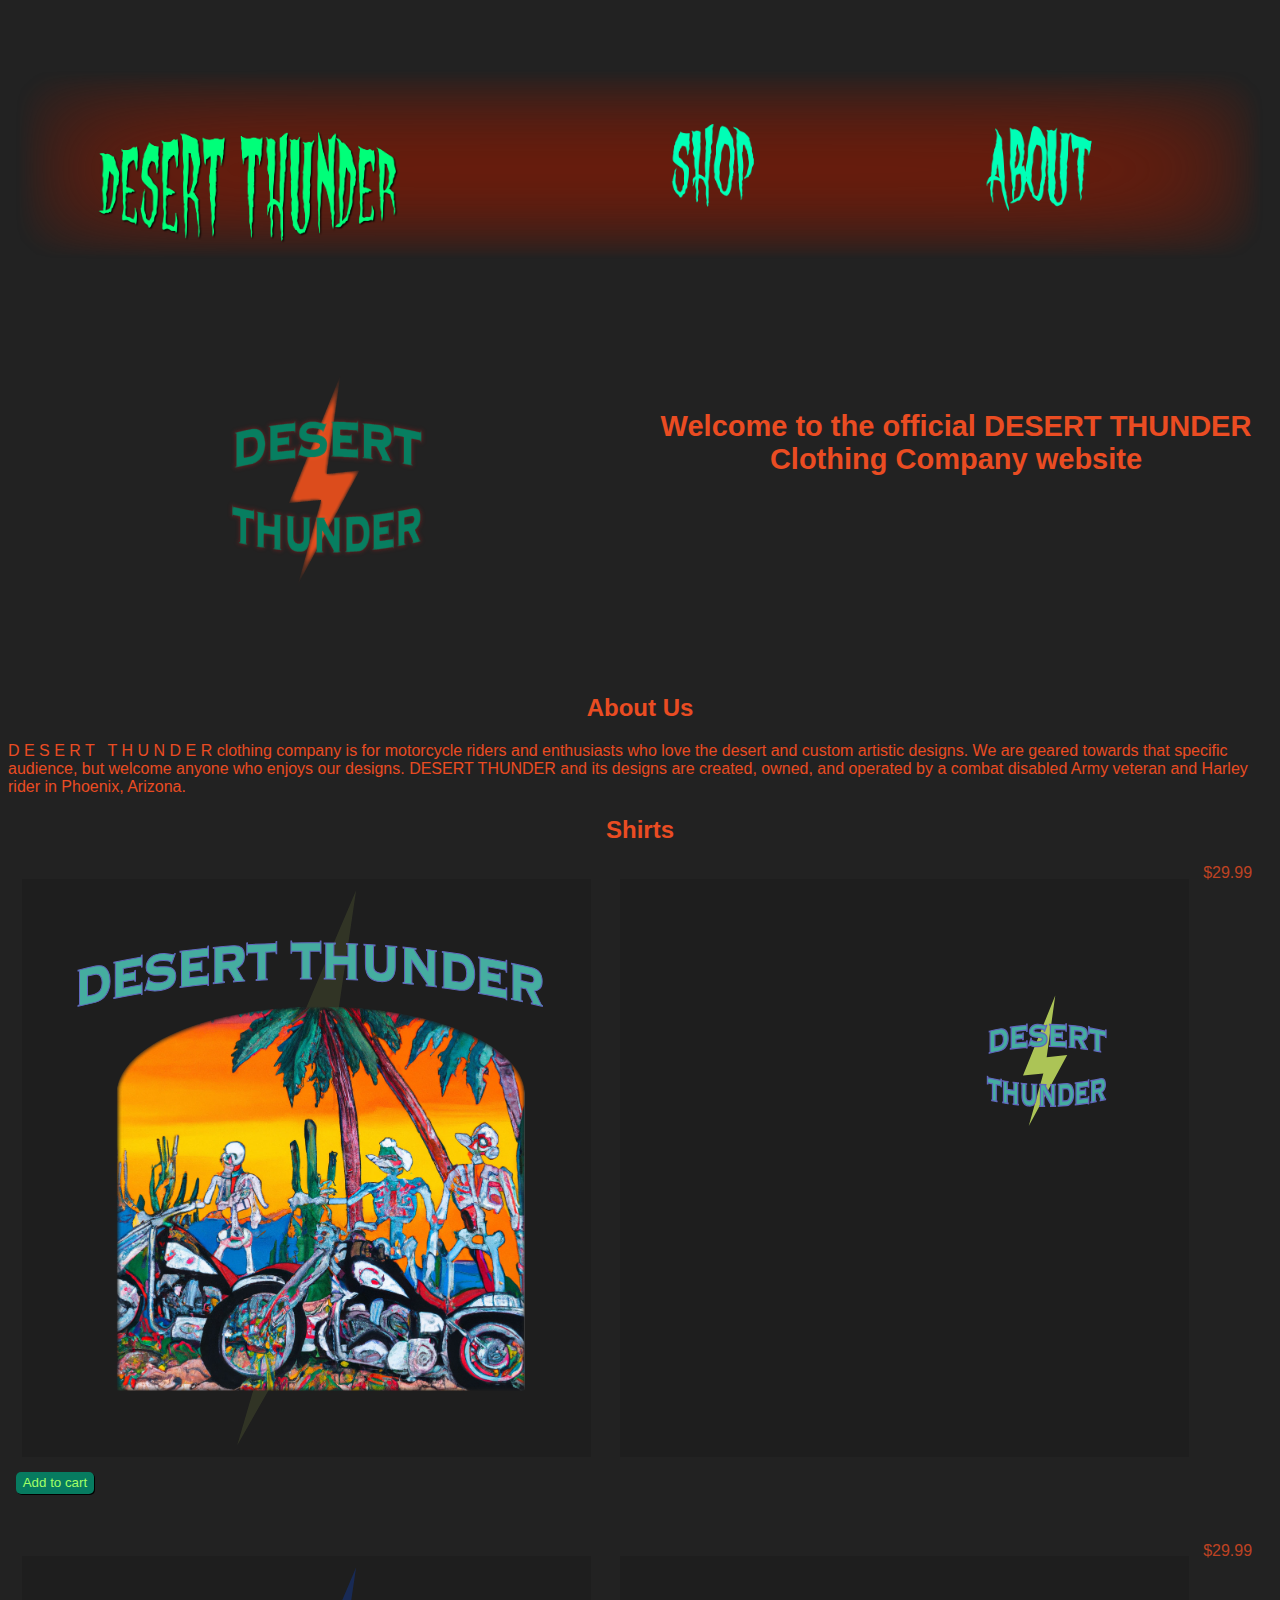
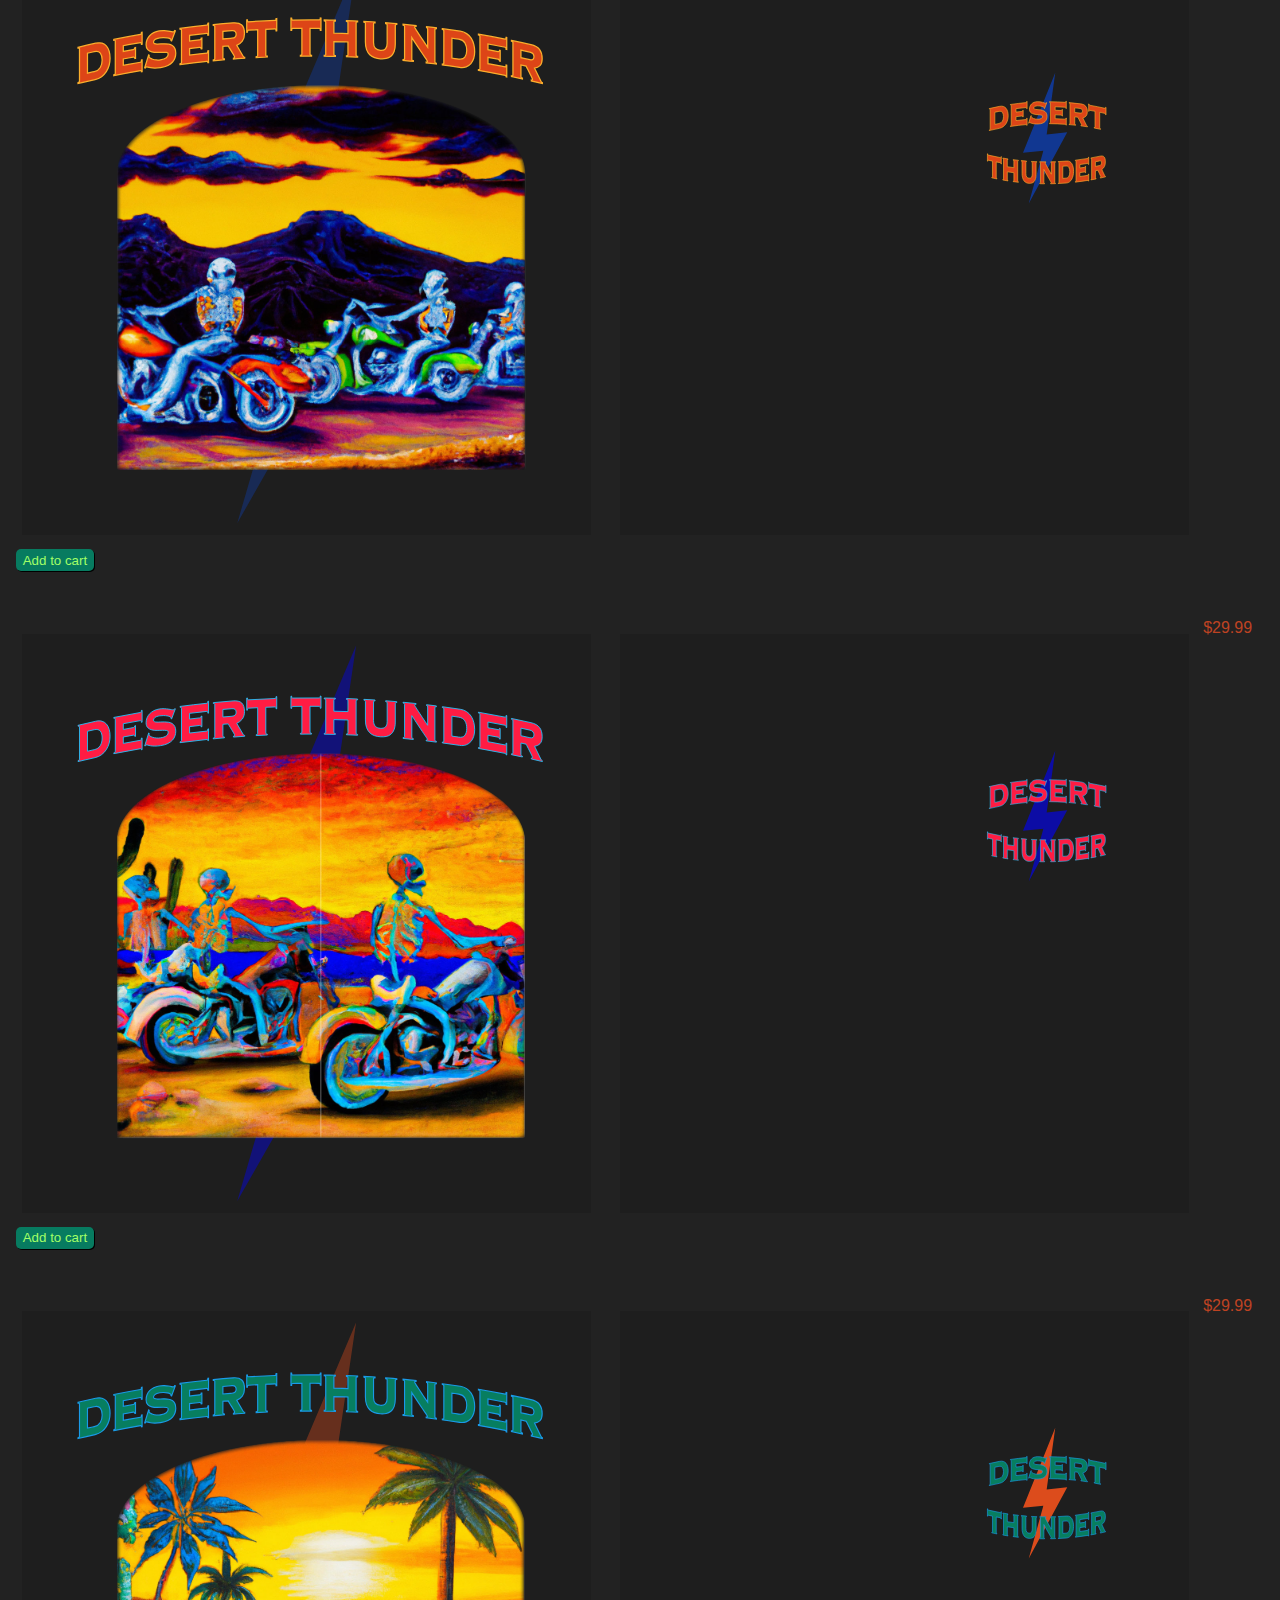
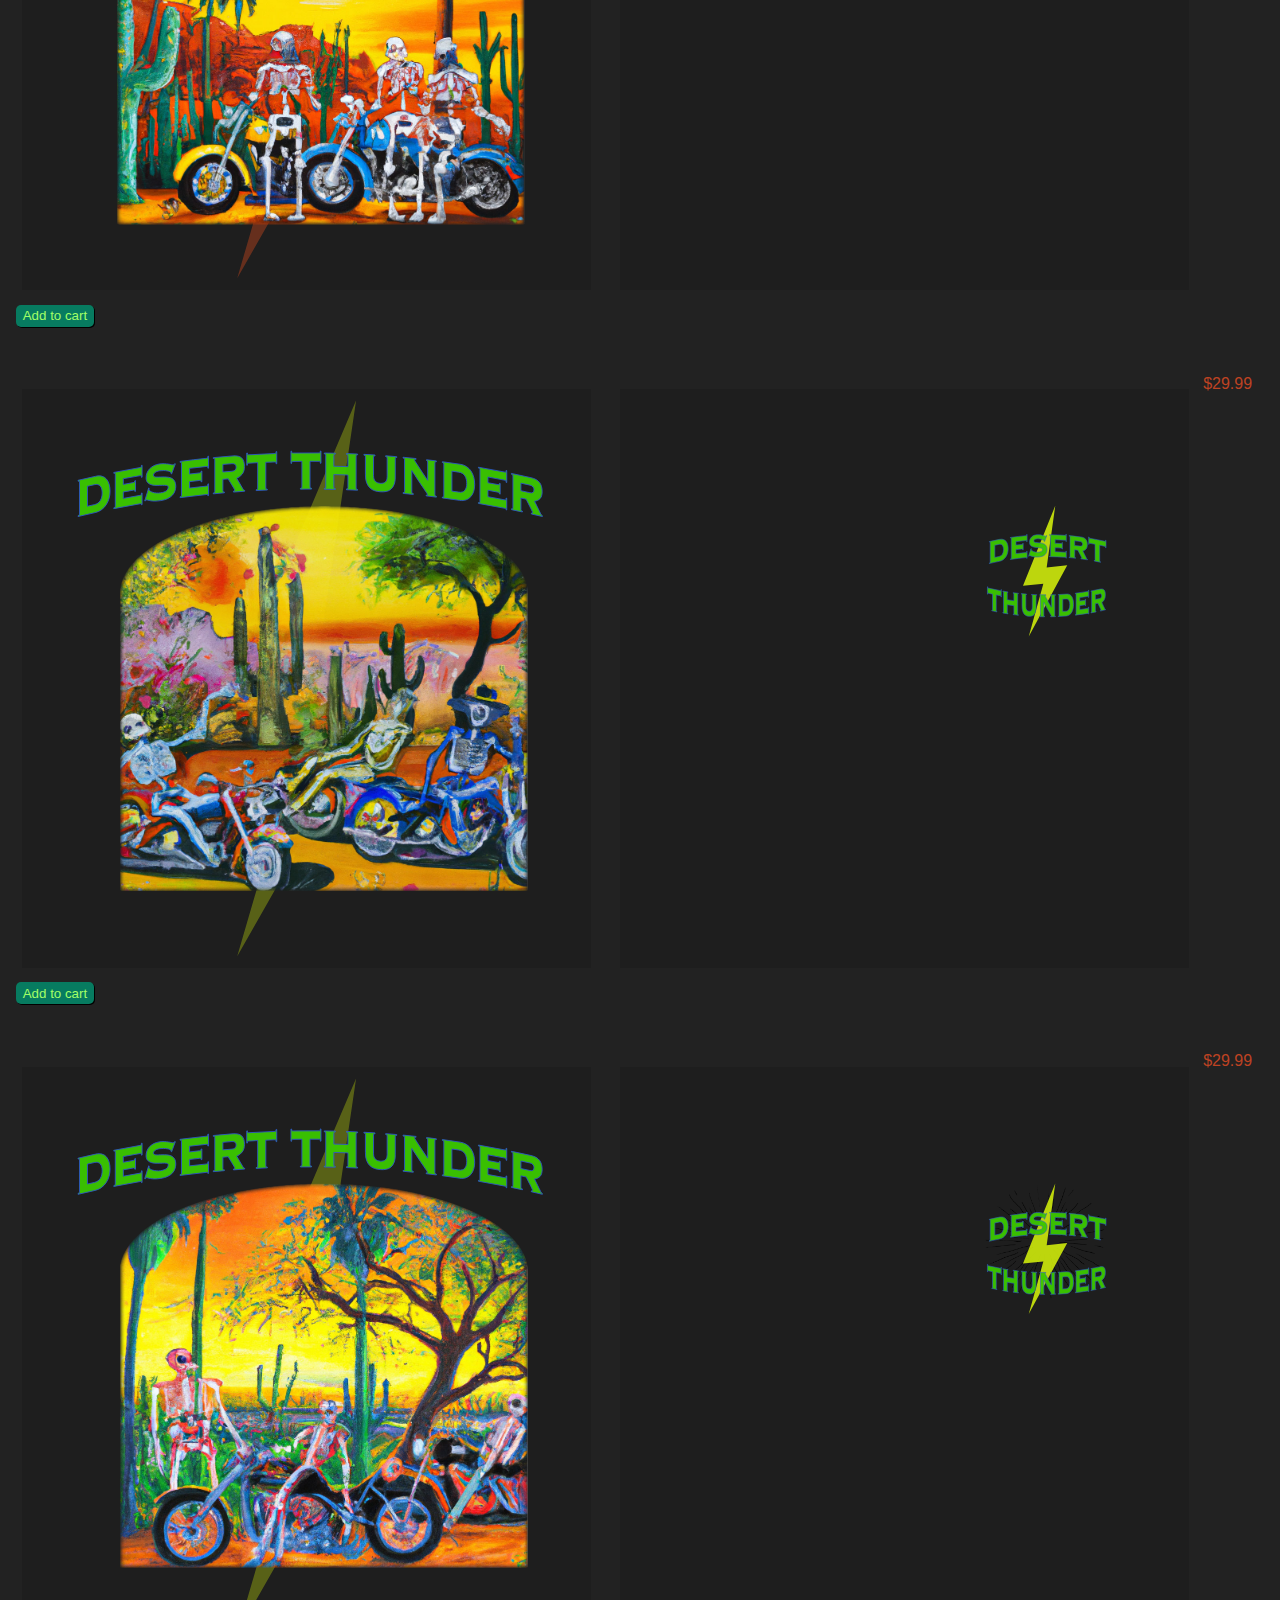
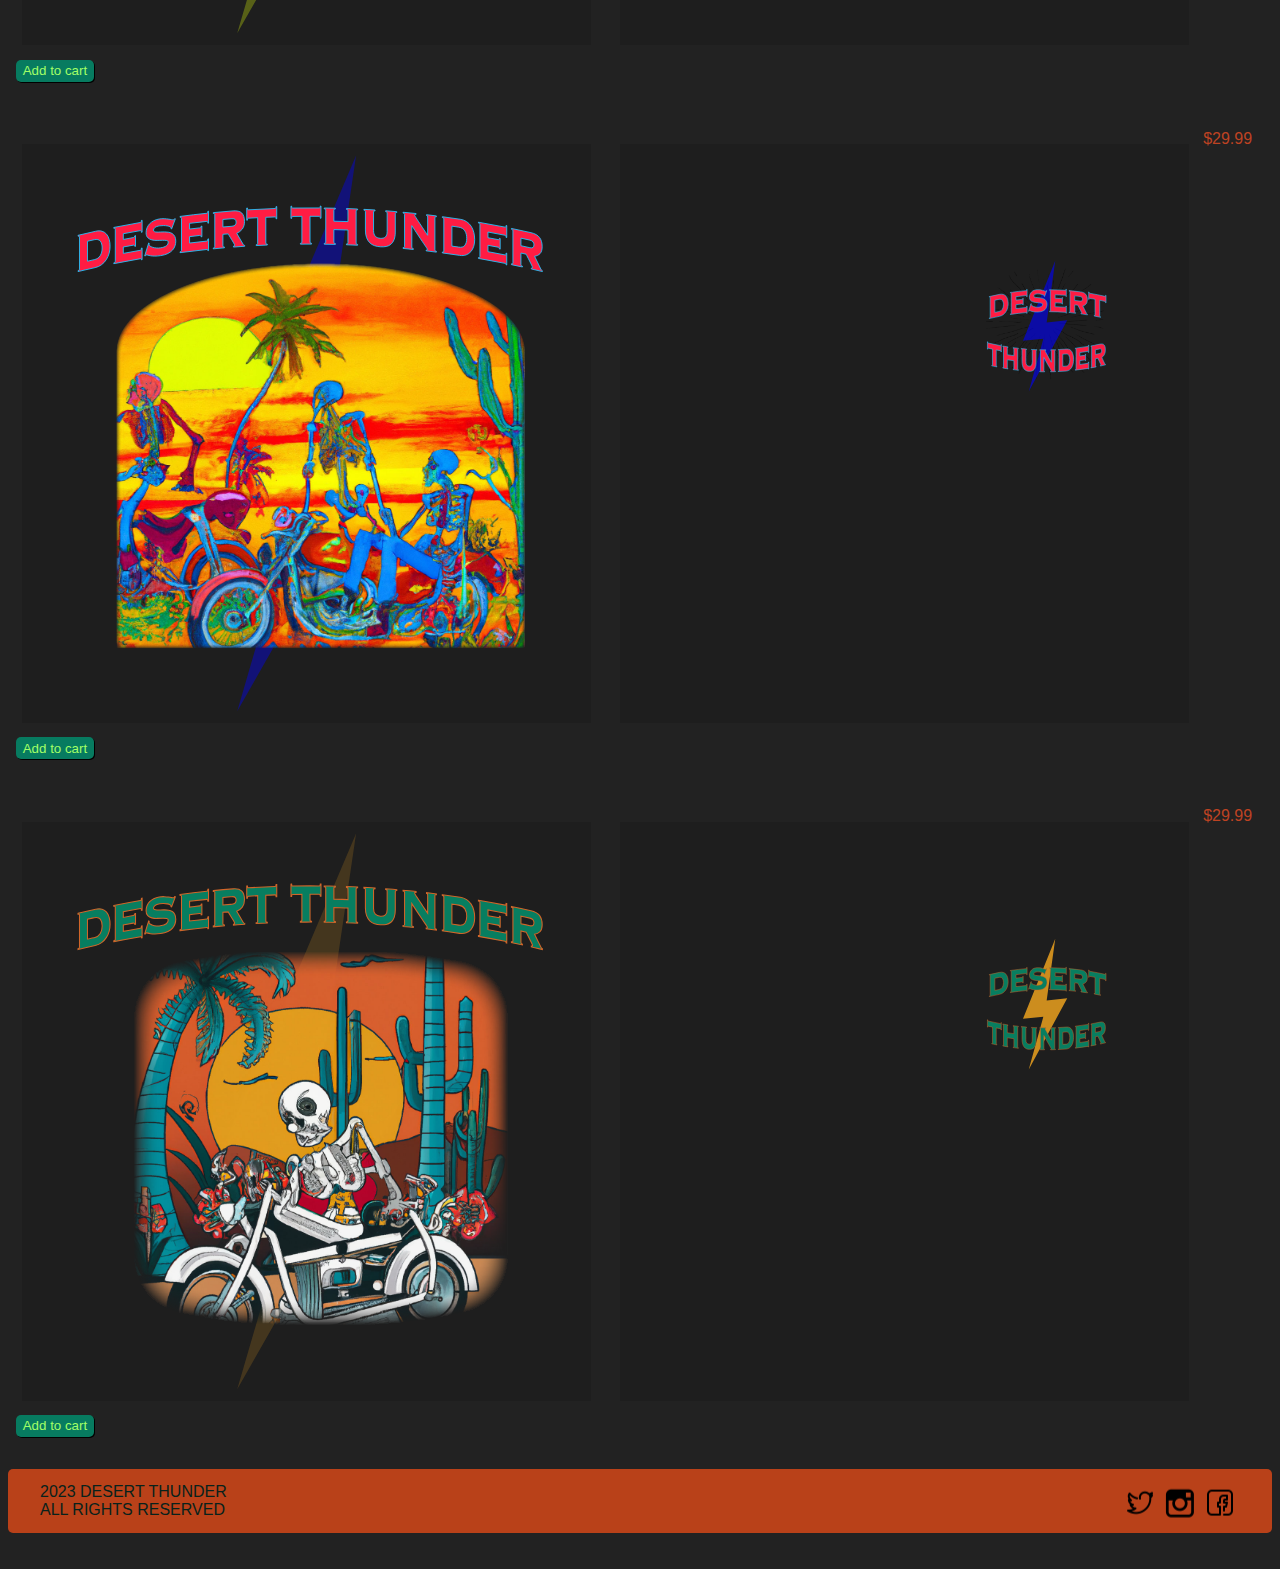
<file: index.html>
<!DOCTYPE html>
<html lang="en">
    <head>
        <meta charset="utf-8">
        <meta name="viewport" content="width=device-width, initial-scale=1">
        <meta name="author" content="Justin Curtsinger">
        <meta name="description" content="DESERT THUNDER Clothing Company is the number one source of quality merchandise for people who love riding motorcycles in the desert. Veteran owned and operated in Arizona">
        <meta name="keywords" content="harley davidson, motorcycles, shirts, clothing, apparel, rider, desert, USA, American, veteran">
        <title>DESERT THUNDER CLOTHING COMPANY | Clothing for those who love riding in the desert sun</title>
        <link rel="icon" type="image/png" href="images/bolt.png">
        <link rel="stylesheet" href="styles.css">
    </head>

    <body>
        <header>
            <div id="navbar">
                <nav>
                    <a href="#home"><img src="images/textLogo.png" alt="DESERT THUNDER logo"></a>
                    <a href="shop.html"><img src="images/shopText.png" alt="SHOP"></a>
                    <a href="about.html"><img src="images/aboutText.png" alt="ABOUT"></a>
                </nav>
            </div>
        </header>

        <main id="main">
            <h1>Welcome to the official DESERT&nbsp;THUNDER Clothing Company website</h1>
            <section id="home">
                <img src="images/logo.png" alt="DESERT THUNDER logo">
            </section>

            <section id="about">
                <h2>About Us</h2>
                <p><span>D E S E R T &nbsp; T H U N D E R</span> clothing company is for motorcycle riders and enthusiasts who love the desert and custom artistic designs. We are geared towards that specific audience, but welcome anyone who enjoys our designs. DESERT THUNDER and its designs are created, owned, and operated by a combat disabled Army veteran and Harley rider in Phoenix, Arizona.</p>
            </section>

            <section id="shirts">
                <h2>Shirts</h2>
                <div class="shirt">
                    <div><img src="ShirtDesigns/DT1.svg" alt="Shirt 1 Back"></div>
                    <div><img src="ShirtDesigns/DT1front.svg" alt="Shirt 1 Front"></div>
                    <div id="info"><p>$29.99</p><button>Add to cart</button type="submit"></div>
                </div>

                <div class="shirt">
                    <div><img src="ShirtDesigns/DT2.svg" alt="Shirt 2 Back"></div>
                    <div><img src="ShirtDesigns/DT2front.svg" alt="Shirt 2 Front"></div>
                    <div id="info"><p>$29.99</p><button type="submit">Add to cart</button></div>
                </div>

                <div class="shirt">
                    <div><img src="ShirtDesigns/DT3-1.svg" alt="Shirt 3 Back"></div>
                    <div><img src="ShirtDesigns/DT3front.svg" alt="Shirt 3 Front"></div>
                    <div id="info"><p>$29.99</p><button>Add to cart</button type="submit"></div>
                </div>

                <div class="shirt">
                    <div><img src="ShirtDesigns/DT4.svg" alt="Shirt 4 Back"></div>
                    <div><img src="ShirtDesigns/DT4front.svg" alt="Shirt 4 Front"></div>
                    <div id="info"><p>$29.99</p><button>Add to cart</button type="submit"></div>
                </div>

                <div class="shirt">
                    <div><img src="ShirtDesigns/DT5.svg" alt="Shirt 5 Back"></div>
                    <div><img src="ShirtDesigns/DT5front.svg" alt="Shirt 5 Front"></div>
                    <div id="info"><p>$29.99</p><button>Add to cart</button type="submit"></div>
                </div>

                <div class="shirt">
                    <div><img src="ShirtDesigns/DT6.svg" alt="Shirt 6 Back"></div>
                    <div><img src="ShirtDesigns/DT6front.svg" alt="Shirt 6 Front"></div>
                    <div id="info"><p>$29.99</p><button>Add to cart</button type="submit"></div>
                </div>

                <div class="shirt">
                    <div><img src="ShirtDesigns/DT7.svg" alt="Shirt 7 Back"></div>
                    <div><img src="ShirtDesigns/DT7front.svg" alt="Shirt 7 Front"></div>
                    <div id="info"><p>$29.99</p><button>Add to cart</button type="submit"></div>
                </div>

                <div class="shirt">
                    <div><img src="ShirtDesigns/DT8.svg" alt="Shirt 8 Back"></div>
                    <div><img src="ShirtDesigns/DT8front.svg" alt="Shirt 8 Front"></div>
                    <div id="info"><p>$29.99</p><button>Add to cart</button type="submit"></div>
                </div>
                <!-- Repeat the above divs for each shirt design -->
            </section>
        </main>

        <footer>
            <p>2023 DESERT THUNDER <br> ALL RIGHTS RESERVED</p>
            <a href="facebook.com"><img src="images/FBicon.png"></a>
            <a href="instagram.com"><img src="images/instaIcon.png"></a>
            <a href="twitter.com"><img src="images/twitterIcon.png"></a>
        </footer>
    </body>
</html>
</file>
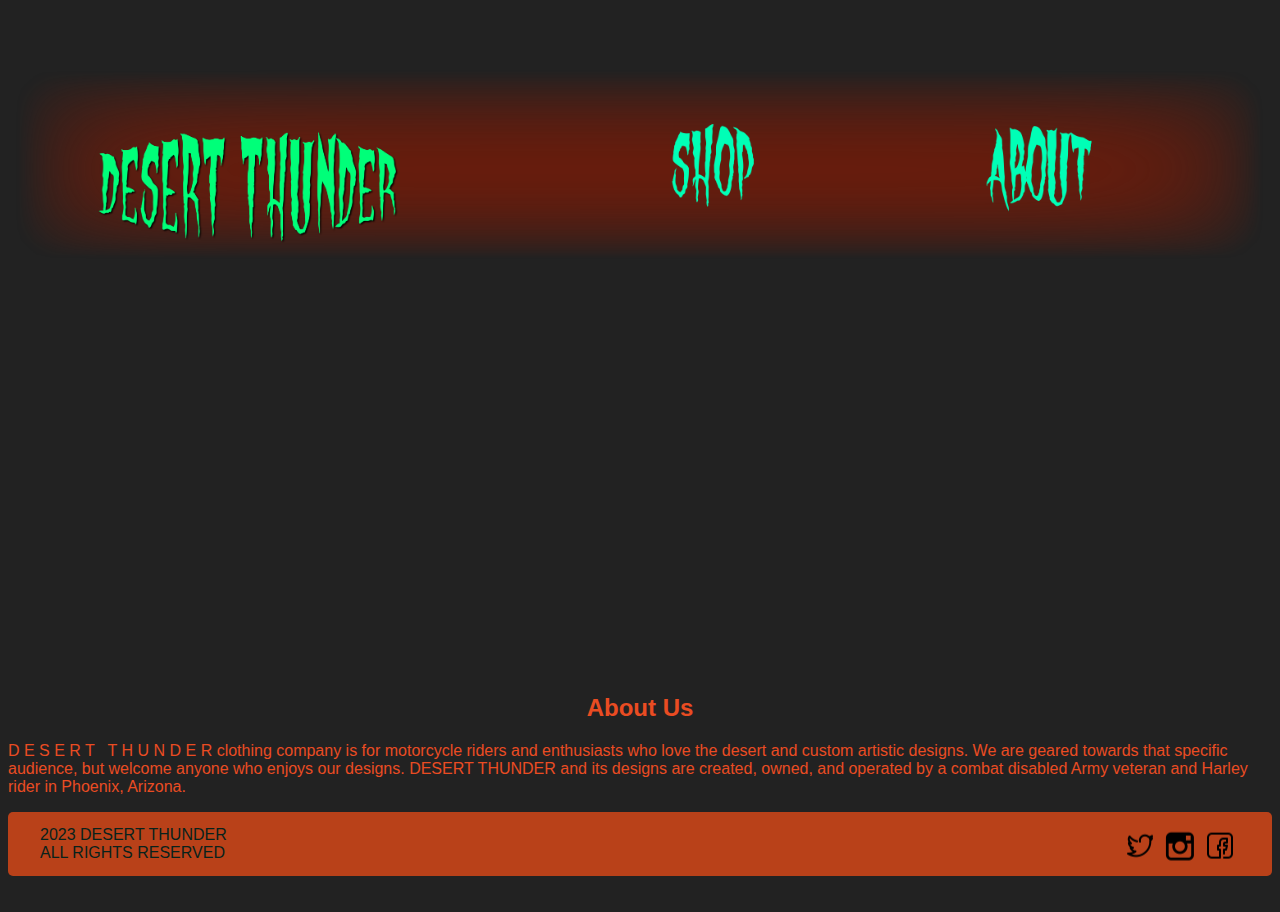
<file: about.html>
<!DOCTYPE html>
<html lang="en">
    <head>
        <meta charset="utf-8">
        <meta name="viewport" content="width=device-width, initial-scale=1">
        <meta name="author" content="Justin Curtsinger">
        <meta name="description" content="DESERT THUNDER Clothing Company is the number one source of quality merchandise for people who love riding motorcycles in the desert. Veteran owned and operated in Arizona">
        <meta name="keywords" content="harley davidson, motorcycles, shirts, clothing, apparel, rider, desert, USA, American, veteran">
        <title>DESERT THUNDER CLOTHING COMPANY | Clothing for those who love riding in the desert sun</title>
        <link rel="icon" type="image/png" href="images/bolt.png">
        <link rel="stylesheet" href="styles.css">
    </head>

    <body>
        <header>
            <div id="navbar">
                <nav>
                    <a id="textLogo" href="index.html"><img src="images/textLogo.png" alt="DESERT THUNDER logo"></a>
                    <a href="shop.html"><img src="images/shopText.png" alt="SHOP"></a>
                    <a href="about.html"><img src="images/aboutText.png" alt="ABOUT"></a>
                </nav>
            </div>
        </header>

        <main id="main">
            <section id="about">
                <h2>About Us</h2>
                <p><span>D E S E R T &nbsp; T H U N D E R</span> clothing company is for motorcycle riders and enthusiasts who love the desert and custom artistic designs. We are geared towards that specific audience, but welcome anyone who enjoys our designs. DESERT THUNDER and its designs are created, owned, and operated by a combat disabled Army veteran and Harley rider in Phoenix, Arizona.</p>
            </section>

        </main>

        <footer>
            <p>2023 DESERT THUNDER <br> ALL RIGHTS RESERVED</p>
            <a href="facebook.com"><img src="images/FBicon.png"></a>
            <a href="instagram.com"><img src="images/instaIcon.png"></a>
            <a href="twitter.com"><img src="images/twitterIcon.png"></a>
        </footer>
    </body>
</html>
</file>
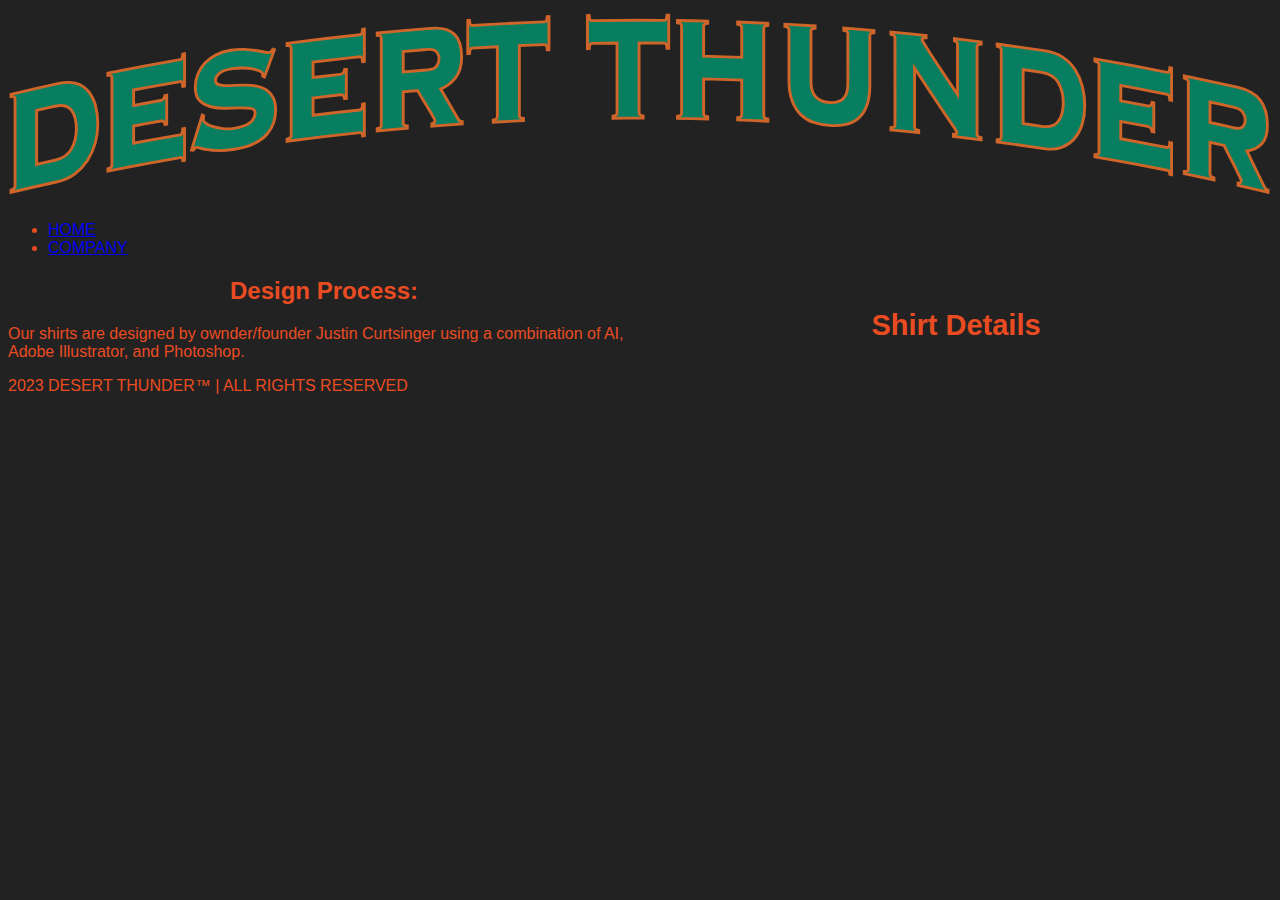
<file: shirt-details.html>
<!DOCTYPE html>
<html>
<head>
    <meta name="viewport" content="width=device-width, initial-scale=1.0">
    <title>Shirt Details</title>
    <link rel="stylesheet" href="styles.css">
        <div class="navbar">
            <img src="Images/TextLogo.svg" alt="Desert Thunder Text Logo">
            <ul>
                <li><a href="index.html">HOME</a></li>
                <li><a href="#company">COMPANY</a></li>
            </ul>
        </div>
</head>
<body>
    <body>
        <div class="header">
            <h1>Shirt Details</h1>
        </div>
    
        <div class="shirt-details-page">
            <h2>Design Process:</h2>
            <p>Our shirts are designed by ownder/founder Justin Curtsinger using a combination of AI, Adobe Illustrator, and Photoshop.</p>
        </div>

    <div class="footer">
        <p>2023 DESERT THUNDER&trade; | ALL RIGHTS RESERVED</p>
    </div>
</body>
</html>
</file>
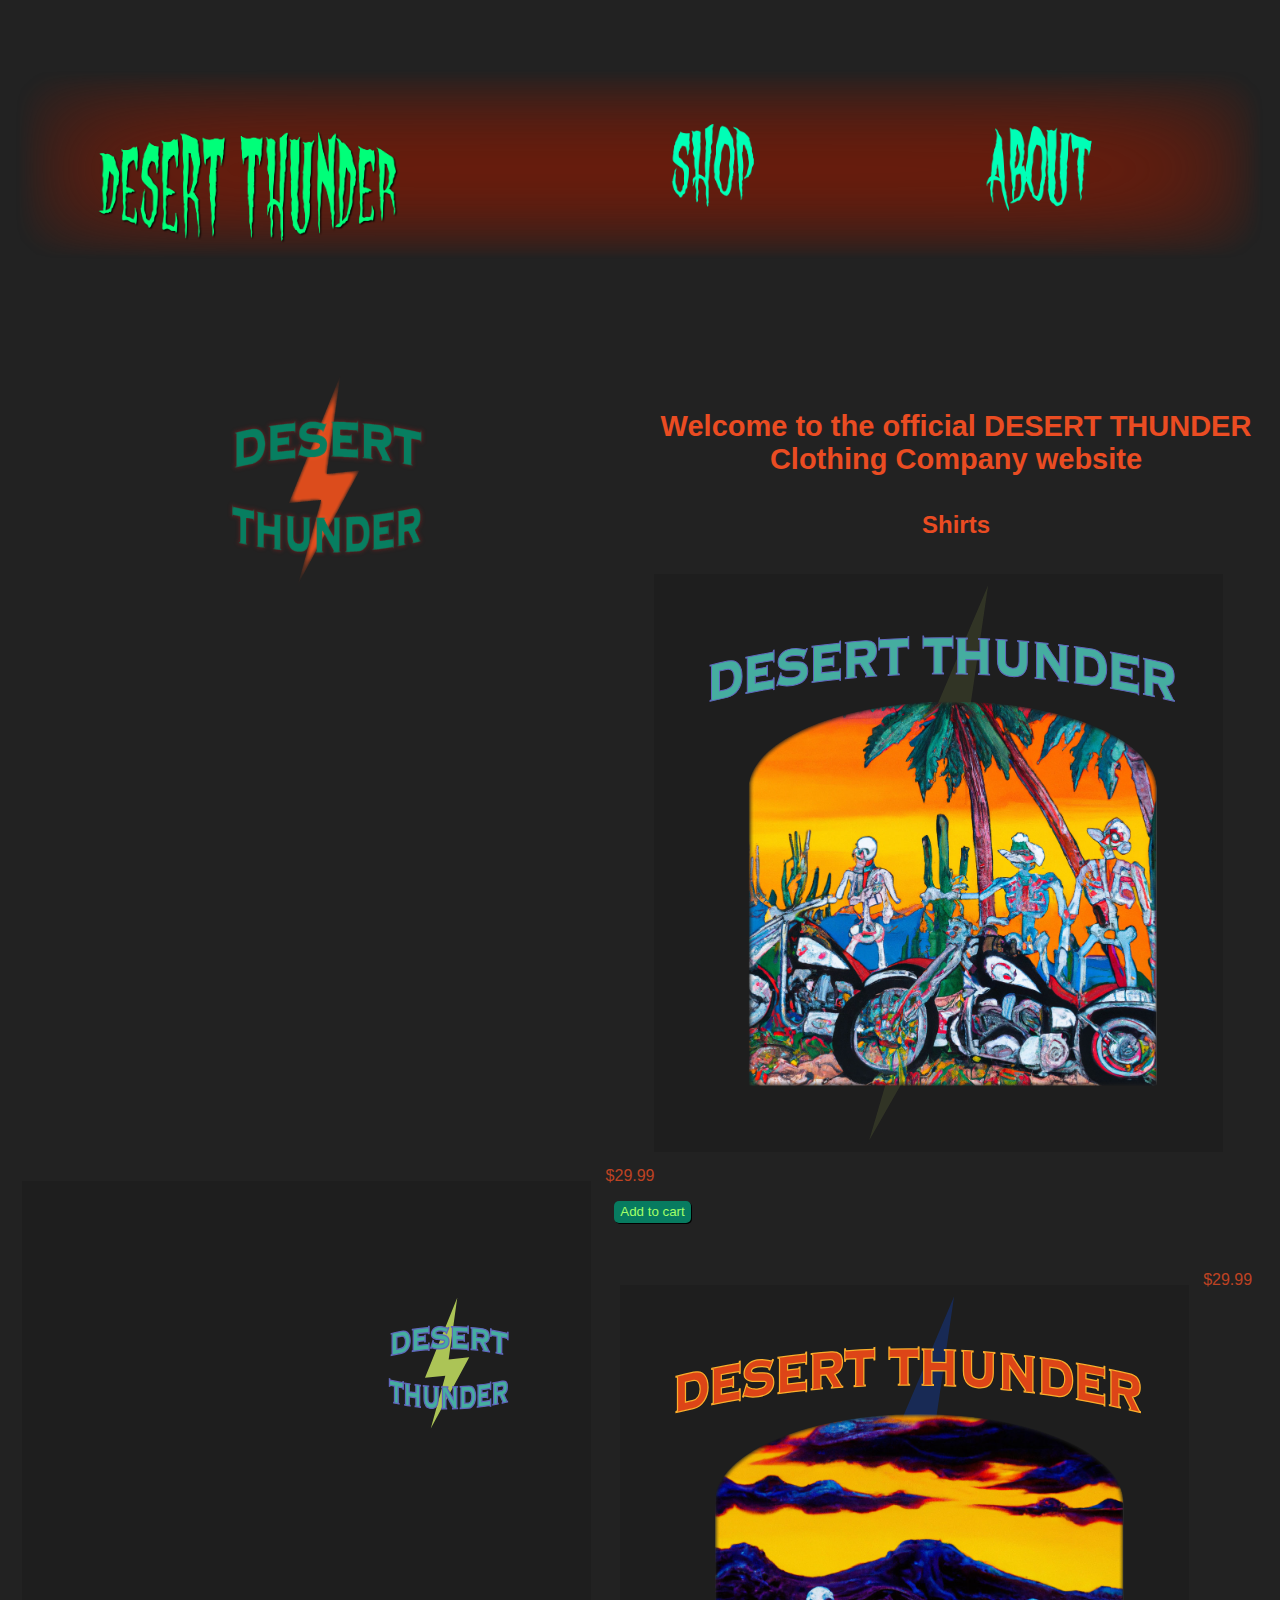
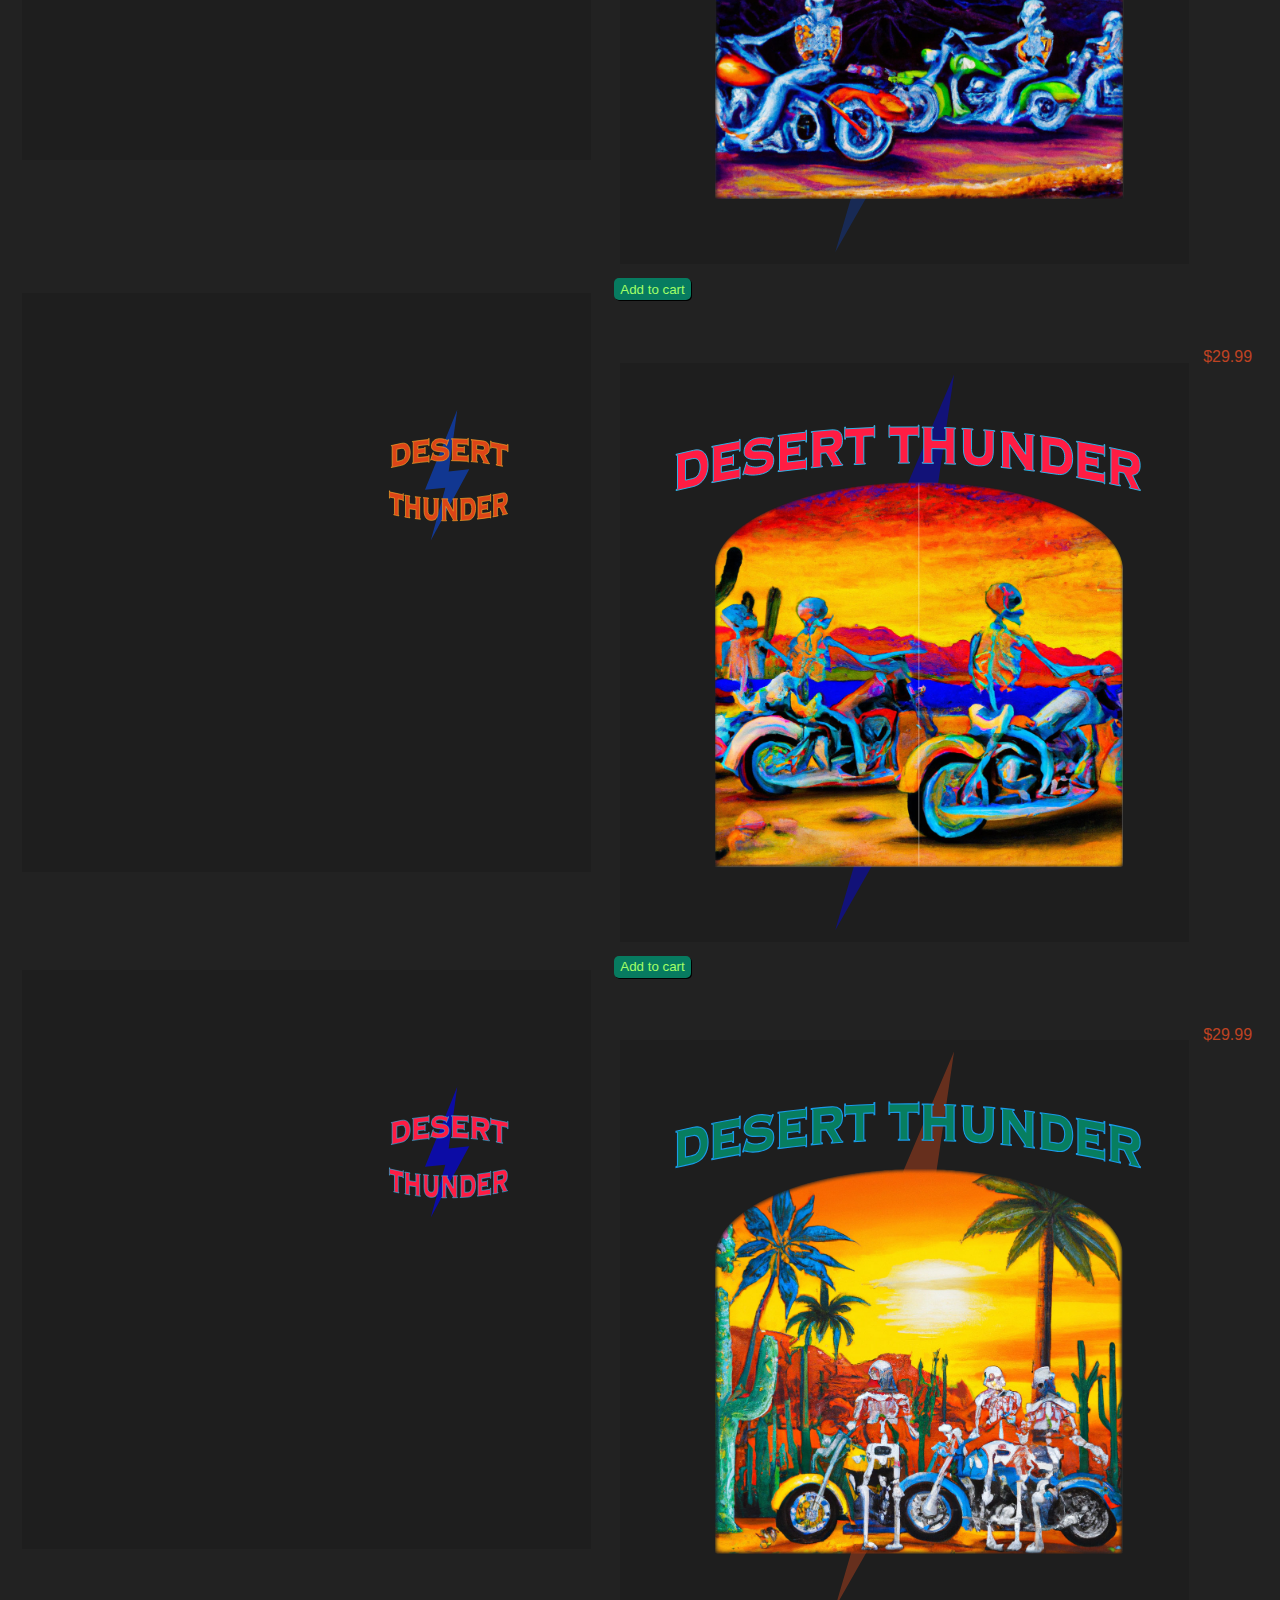
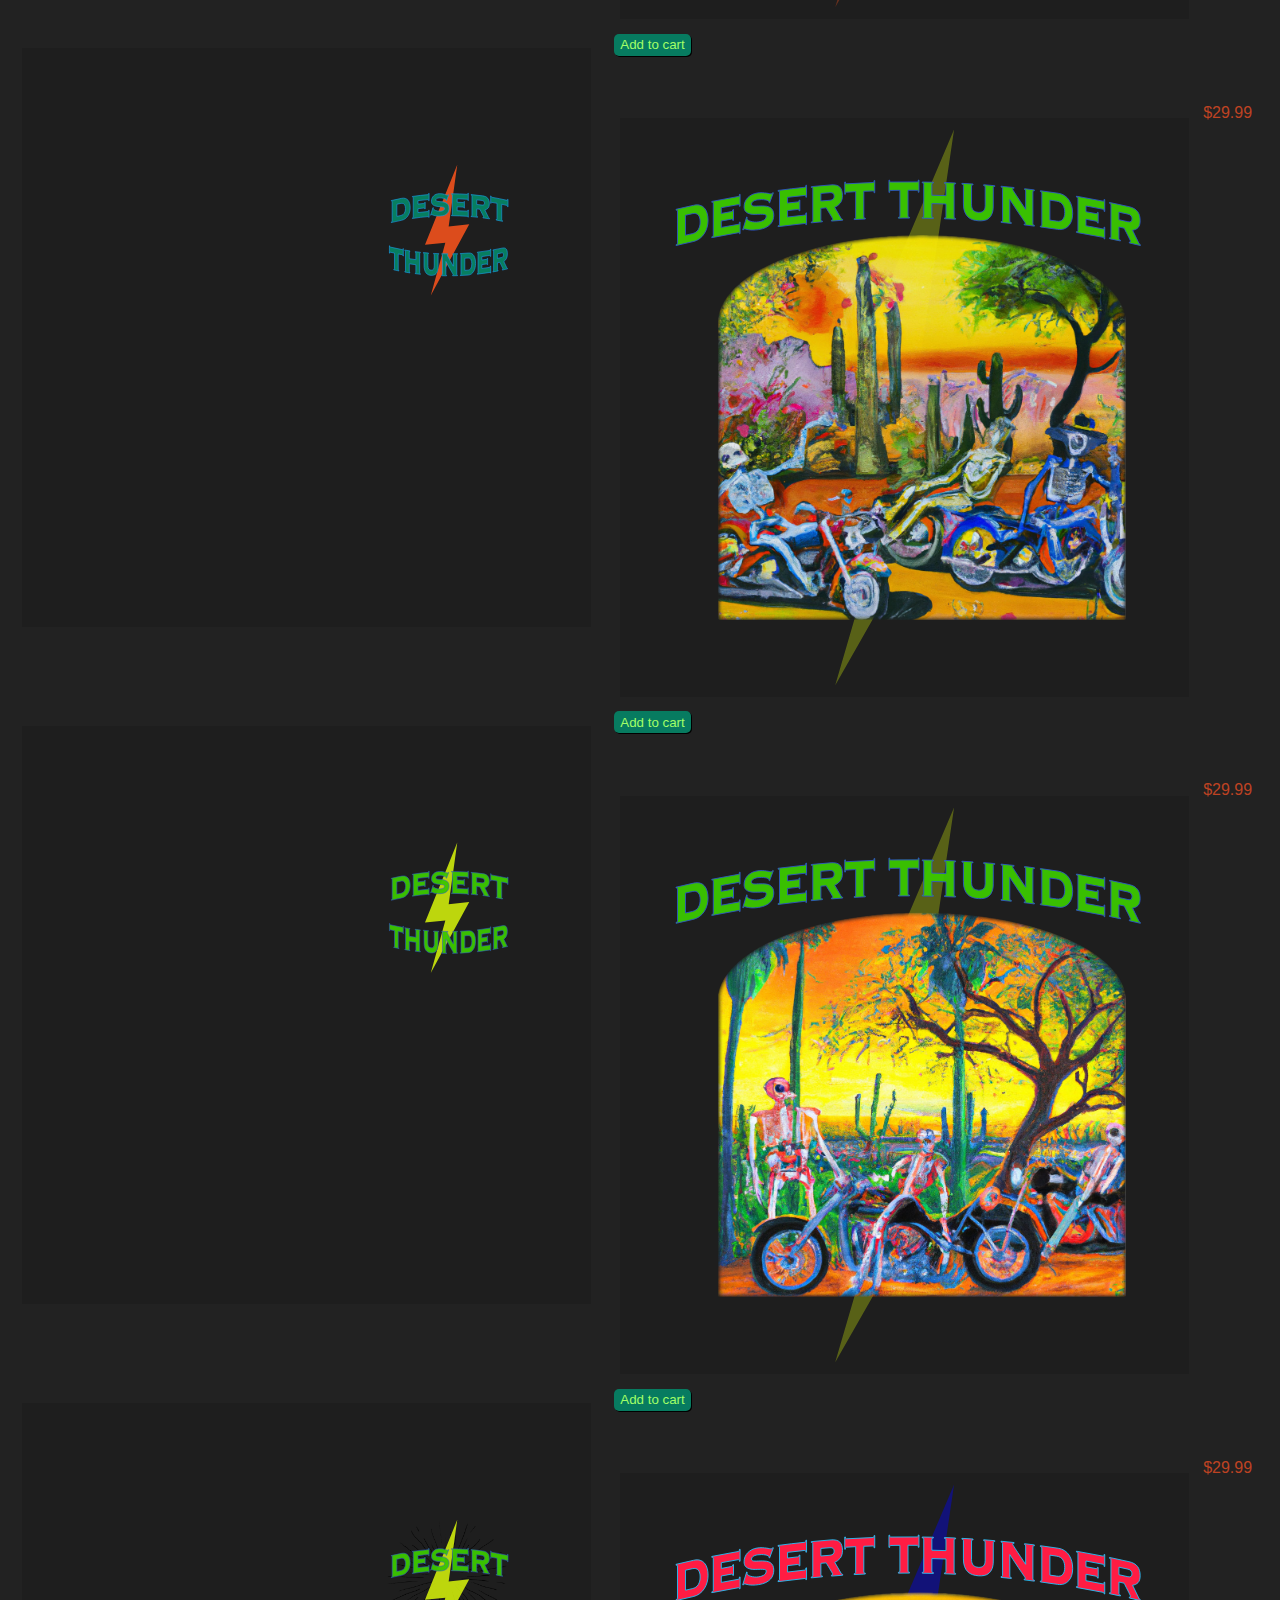
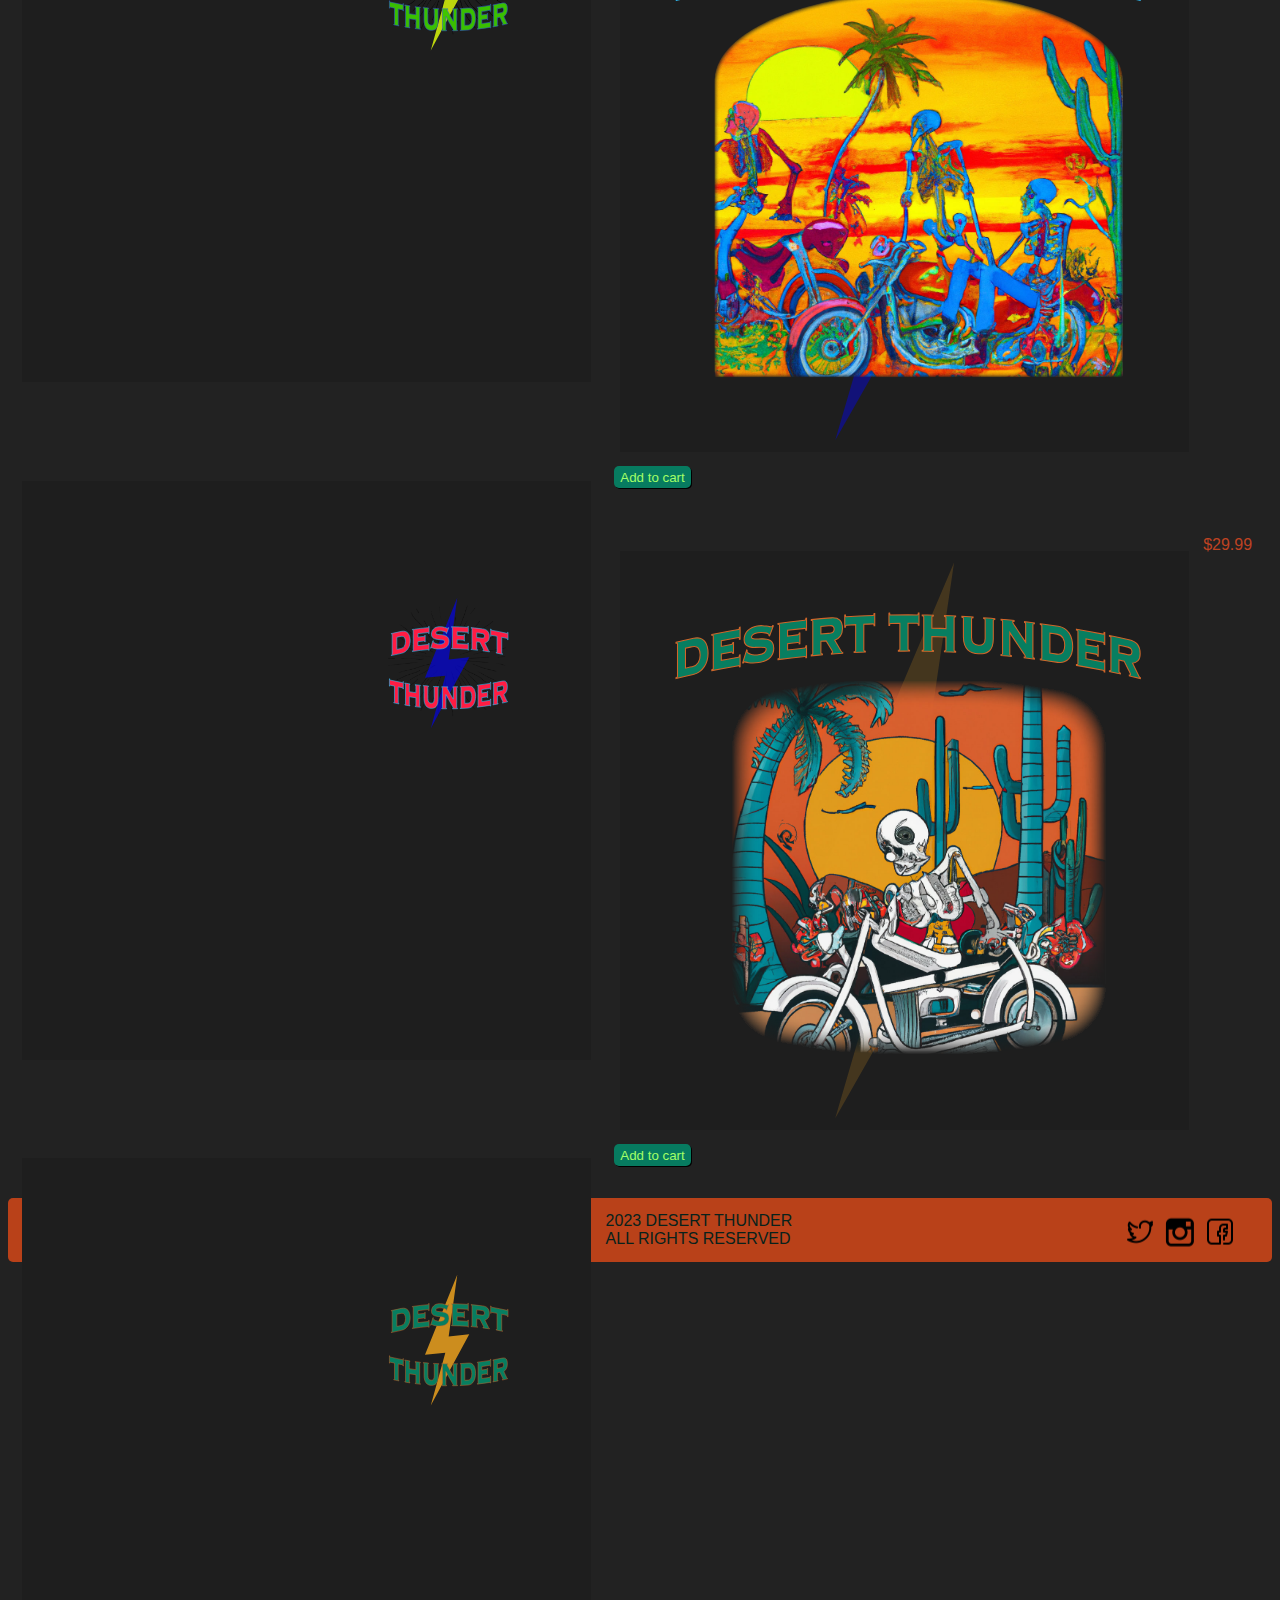
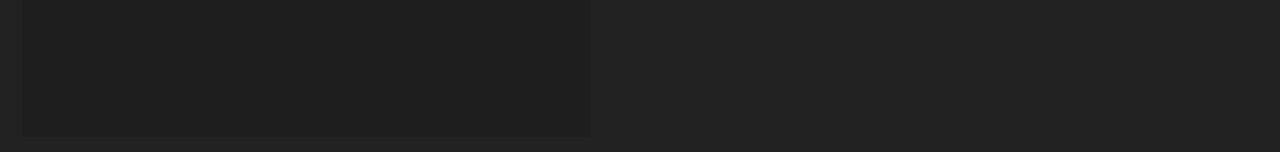
<file: shop.html>
<!DOCTYPE html>
<html lang="en">
    <head>
        <meta charset="utf-8">
        <meta name="viewport" content="width=device-width, initial-scale=1">
        <meta name="author" content="Justin Curtsinger">
        <meta name="description" content="DESERT THUNDER Clothing Company is the number one source of quality merchandise for people who love riding motorcycles in the desert. Veteran owned and operated in Arizona">
        <meta name="keywords" content="harley davidson, motorcycles, shirts, clothing, apparel, rider, desert, USA, American, veteran">
        <title>DESERT THUNDER CLOTHING COMPANY | Clothing for those who love riding in the desert sun</title>
        <link rel="icon" type="image/png" href="images/bolt.png">
        <link rel="stylesheet" href="styles.css">
    </head>

    <body>
        <header>
            <div id="navbar">
                <nav>
                    <a id="textLogo" href="index.html"><img src="images/textLogo.png" alt="DESERT THUNDER logo"></a>
                    <a href="shop.html"><img src="images/shopText.png" alt="SHOP"></a>
                    <a href="about.html"><img src="images/aboutText.png" alt="ABOUT"></a>
                </nav>
            </div>
        </header>

        <main id="main">
            <h1>Welcome to the official DESERT&nbsp;THUNDER Clothing Company website</h1>
            <section id="home">
                <img src="images/logo.png" alt="DESERT THUNDER logo">
            </section>

            <section id="shirts">
                <h2>Shirts</h2>
                <div class="shirt">
                    <div><img src="ShirtDesigns/DT1.svg" alt="Shirt 1 Back"></div>
                    <div><img src="ShirtDesigns/DT1front.svg" alt="Shirt 1 Front"></div>
                    <div id="info"><p>$29.99</p><button>Add to cart</button type="submit"></div>
                </div>

                <div class="shirt">
                    <div><img src="ShirtDesigns/DT2.svg" alt="Shirt 2 Back"></div>
                    <div><img src="ShirtDesigns/DT2front.svg" alt="Shirt 2 Front"></div>
                    <div id="info"><p>$29.99</p><button type="submit">Add to cart</button></div>
                </div>

                <div class="shirt">
                    <div><img src="ShirtDesigns/DT3-1.svg" alt="Shirt 3 Back"></div>
                    <div><img src="ShirtDesigns/DT3front.svg" alt="Shirt 3 Front"></div>
                    <div id="info"><p>$29.99</p><button>Add to cart</button type="submit"></div>
                </div>

                <div class="shirt">
                    <div><img src="ShirtDesigns/DT4.svg" alt="Shirt 4 Back"></div>
                    <div><img src="ShirtDesigns/DT4front.svg" alt="Shirt 4 Front"></div>
                    <div id="info"><p>$29.99</p><button>Add to cart</button type="submit"></div>
                </div>

                <div class="shirt">
                    <div><img src="ShirtDesigns/DT5.svg" alt="Shirt 5 Back"></div>
                    <div><img src="ShirtDesigns/DT5front.svg" alt="Shirt 5 Front"></div>
                    <div id="info"><p>$29.99</p><button>Add to cart</button type="submit"></div>
                </div>

                <div class="shirt">
                    <div><img src="ShirtDesigns/DT6.svg" alt="Shirt 6 Back"></div>
                    <div><img src="ShirtDesigns/DT6front.svg" alt="Shirt 6 Front"></div>
                    <div id="info"><p>$29.99</p><button>Add to cart</button type="submit"></div>
                </div>

                <div class="shirt">
                    <div><img src="ShirtDesigns/DT7.svg" alt="Shirt 7 Back"></div>
                    <div><img src="ShirtDesigns/DT7front.svg" alt="Shirt 7 Front"></div>
                    <div id="info"><p>$29.99</p><button>Add to cart</button type="submit"></div>
                </div>

                <div class="shirt">
                    <div><img src="ShirtDesigns/DT8.svg" alt="Shirt 8 Back"></div>
                    <div><img src="ShirtDesigns/DT8front.svg" alt="Shirt 8 Front"></div>
                    <div id="info"><p>$29.99</p><button>Add to cart</button type="submit"></div>
                </div>
                <!-- Repeat the above divs for each shirt design -->
            </section>
        </main>

        <footer>
            <p>2023 DESERT THUNDER <br> ALL RIGHTS RESERVED</p>
            <a href="facebook.com"><img src="images/FBicon.png"></a>
            <a href="instagram.com"><img src="images/instaIcon.png"></a>
            <a href="twitter.com"><img src="images/twitterIcon.png"></a>
        </footer>
    </body>
</html>
</file>
<file: styles.css>
body {
    background-color: #222;
    color: #EA4C22;
    font-family: Arial, Helvetica, sans-serif;
}

footer {
    background-color: rgba(185, 65, 25, 1);
    border-radius: 5px;
    color: #07221c;
    /* float: clear; */
    padding: 2rem;
    bottom: 2px;
}

footer img {
    float: right;
    padding: 0 .25rem;
    transform: translateY(-.9rem);
    width: 2rem;
}

footer p {
    float: left;
    transform: translateY(-2.1rem);
}

h1 {
    grid-area: h1;
    background-color: rgba(0, 29, 33, 0);
    border-radius: 10px;
    padding: 1rem 0;
}

h2 {
    text-align: center;
}

#home img {
    grid-area: homeImage;
}

nav {
    display: inline-flex;
    width: 100%;
}

nav a {
    color: #999;
    font-weight: 900;
    text-decoration: none;
    /* padding: 5px 5px 10px 5px; */
}

nav a img {
    width: 60%;
    /* padding: 10px 5px 5px 10px; */
}

#navbar {
    background-image: url(images/navbar.png);
    background-position: center;
    background-repeat: no-repeat;
    background-size: cover;
    padding-top: 5%;
    grid-area: navbar;
}

#shirts button {
    background-color: #077b60;
    color: rgb(161, 255, 103);
    border-radius: 5px;
    border: none;
    box-shadow: 1px 1px black;
    padding: .22rem .42rem;
    margin: 0 .5rem 2rem .5rem;
}

#shirts img {
    width: 45%;
    padding: .9rem;
}

#shirts img:nth-child(1) {
    float: left;
}

#shirts img:nth-child(2) {
    float: right;
}

.shirt p {
    padding-left: 1rem;
    color: #ea4d22c8;
}

@media screen and (min-width: 650px) {
    #about h2 {
        padding-top: 20rem;
    }

    body {
        grid-template-areas: 
        "header header"
        "home h1"
        "about about"
        "shirts shirts"
        "footer footer";
    }

    h1 {
        float: right;
        text-align: center;
        width: 50%;
        font-size: 29px;
    }

    #home {
        float: left;
        width: 50%;
        text-align: center;
    }

    nav a:nth-child(1) {
        transform: translateY(-1rem);
        transform: translateX(3.5rem);
        /* margin-top: -1rem; */
        margin: 1rem 0 3rem 0;
    }

    nav a:nth-child(2) {
        margin-top: 2.2rem;
    }

    nav a:nth-child(3) {
        margin-top: 2rem;
    }
}
</file>
